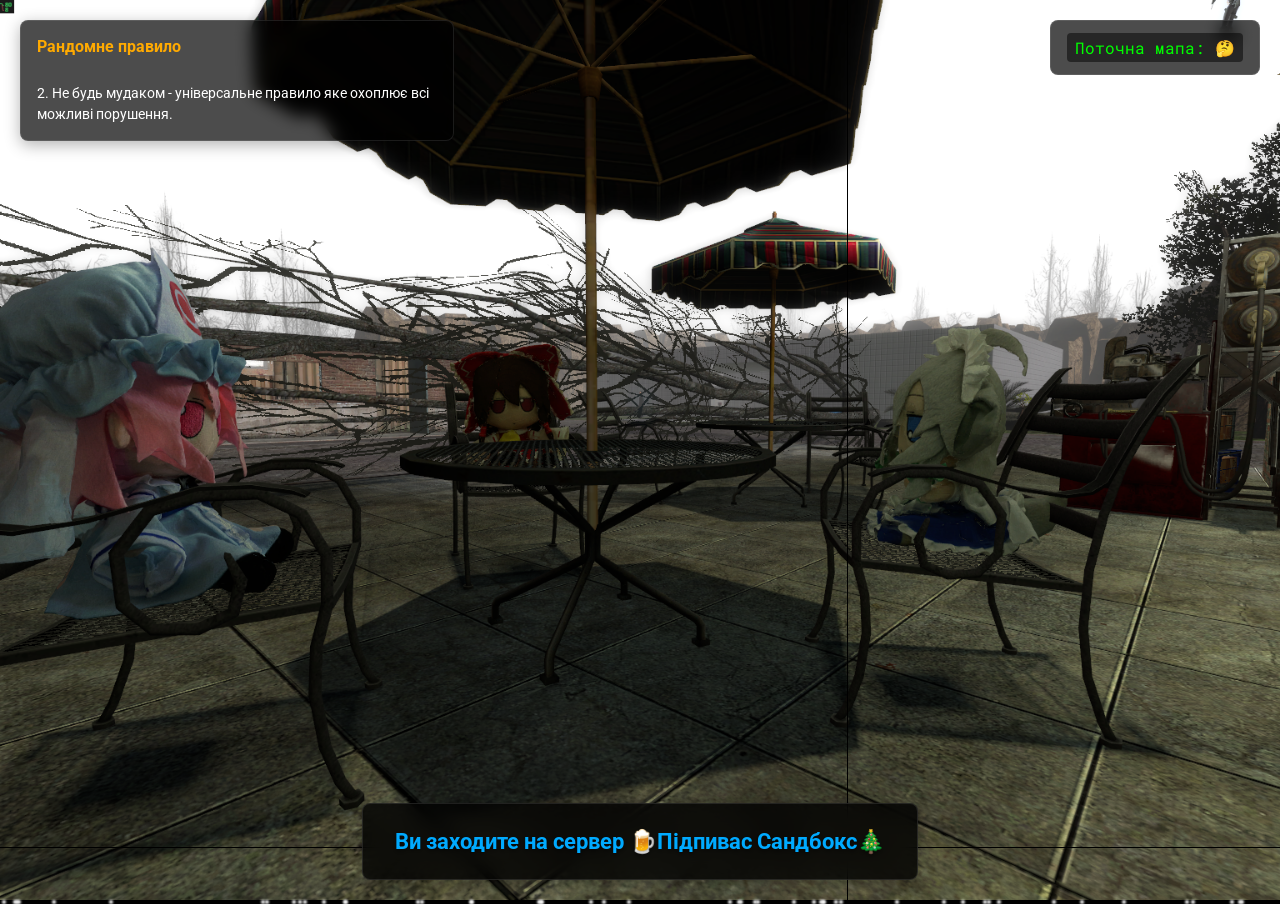
<file: index.html>
<!DOCTYPE html>
<html lang="uk">
<head>
    <meta charset="UTF-8">
    <meta http-equiv="X-UA-Compatible" content="IE=edge">
    <meta name="viewport" content="width=device-width, initial-scale=1.0">
    <title>Loading Screen</title>
    <!-- import fonts -->
    <link rel="preconnect" href="https://fonts.googleapis.com">
    <link rel="preconnect" href="https://fonts.gstatic.com" crossorigin>
    <link href="https://fonts.googleapis.com/css2?family=Roboto:ital,wght@0,400;0,700;1,400;1,700&display=swap" rel="stylesheet">
    <link href="https://fonts.googleapis.com/css2?family=Roboto+Mono&display=swap" rel="stylesheet">
    <!-- import styles -->
    <style>
        @keyframes screenturn {
            from {
                transform: scale(1) rotate(0deg);
            }
            to {
                transform: scale(1.2) rotate(5deg);
            }
        }

        body {
            margin: 0;
            padding: 0;
            background-color: black;
            font-family: 'Roboto', sans-serif;
            overflow: hidden;
        }

        code {
            font-family: 'Roboto Mono', monospace;
            padding: 2px 4px;
            background-color: rgba(0,0,0, 0.25);
            border-radius: 4px;
        }

        #content {
            position: relative;
            width: 100vw;
            height: 100vh;
            display: flex;
            flex-direction: column;
            justify-content: space-between;
            color: white;
        }

        #screenbg {
            position: fixed;
            left: 0;
            top: 0;
            width: 100%;
            height: 100%;
            object-fit: cover;
            z-index: -1;
            animation-name: screenturn;
            animation-duration: 10s;
            animation-timing-function: linear;
            animation-iteration-count: infinite;
        }

        .stats {
            position: absolute;
            top: 20px;
            right: 20px;
            padding: 1em;
            background-color: rgba(0, 0, 0, 0.7);
            backdrop-filter: blur(8px);
            border-radius: 8px;
            border: 1px solid rgba(255, 255, 255, 0.1);
        }

        #curmap {
            padding: 4px 8px;
            background-color: rgba(0,0,0, 0.5);
            border-radius: 4px;
            font-family: 'Roboto Mono', monospace;
            color: #00ff00;
        }

        .rules {
            position: absolute;
            top: 20px;
            left: 20px;
            padding: 1em;
            background-color: rgba(0, 0, 0, 0.7);
            backdrop-filter: blur(8px);
            border-radius: 8px;
            border: 1px solid rgba(255, 255, 255, 0.1);
            max-width: 400px;
            box-shadow: 0 4px 16px rgba(0, 0, 0, 0.3);
        }

        .rules b {
            font-size: 1em;
            color: #ffaa00;
            display: block;
            margin-bottom: 8px;
        }

        #random_rule {
            font-size: 0.9em;
            line-height: 1.3;
            color: #ffffff;
        }

        .bottom {
            position: absolute;
            bottom: 20px;
            left: 50%;
            transform: translateX(-50%);
            padding: 1.5em 2em;
            background-color: rgba(0, 0, 0, 0.8);
            backdrop-filter: blur(10px);
            border-radius: 8px;
            border: 1px solid rgba(255, 255, 255, 0.1);
            box-shadow: 0 4px 16px rgba(0, 0, 0, 0.3);
        }

        .title {
            font-size: 1.4em;
            font-weight: bold;
            color: #00aaff;
            text-align: center;
            text-shadow: 0 2px 4px rgba(0, 0, 0, 0.5);
        }

        .snowflake {
            position: absolute;
            width: 4px;
            height: 4px;
            background: white;
            border-radius: 50%;
            filter: blur(1px);
            animation: fall linear infinite;
            pointer-events: none;
        }

        @keyframes fall {
            from {
                top: -10px;
                opacity: 1;
            }
            to {
                top: 100vh;
                opacity: 0;
            }
        }
    </style>
</head>
<body>
    <div id="content">
        <img id="screenbg" src="" alt="background">
        <div class="stats">
            <span id="curmap">Поточна мапа: 🤔</span>
        </div>
        <div class="rules">
            <b>Рандомне правило</b><br>
            <span id="random_rule">якесь рандомне правило</span>
        </div>
        <div class="bottom">
            <div class="title">Ви заходите на сервер 🍺Підпивас Сандбокс🎄</div>
        </div>
    </div>
    <!--
    <audio id="bgmusic" autoplay loop volume="0.5">
        <source src="music.mp3" type="audio/mpeg">
        Ваш браузер не підтримує аудіо елемент.
    </audio>
    -->
    <script>

        var screenshots = [
          


        "https://zenius07.github.io/sigma/papka/1.jpg",
        "https://zenius07.github.io/sigma/papka/2.jpg",
        "https://zenius07.github.io/sigma/papka/3.jpg",
        "https://zenius07.github.io/sigma/papka/4.jpg",
        "https://zenius07.github.io/sigma/papka/5.jpg",
        "https://zenius07.github.io/sigma/papka/6.jpg",
        "https://zenius07.github.io/sigma/papka/7.jpg",
        "https://zenius07.github.io/sigma/papka/8.jpg",
        "https://zenius07.github.io/sigma/papka/9.png",
        "https://zenius07.github.io/sigma/papka/10.png",
        "https://zenius07.github.io/sigma/papka/11.jpg",
        "https://zenius07.github.io/sigma/papka/12.png",
        "https://zenius07.github.io/sigma/papka/13.png",
        "https://zenius07.github.io/sigma/papka/14.png",
        "https://zenius07.github.io/sigma/papka/15.png",
        "https://zenius07.github.io/sigma/papka/16.png",
        "https://zenius07.github.io/sigma/papka/17.png",
        "https://zenius07.github.io/sigma/papka/18.png",
        "https://zenius07.github.io/sigma/papka/19.jpg",
        "https://zenius07.github.io/sigma/papka/20.jpg",
        "https://zenius07.github.io/sigma/papka/21.jpg",
        "https://zenius07.github.io/sigma/papka/22.jpg",
        "https://zenius07.github.io/sigma/papka/23.jpg",
        "https://zenius07.github.io/sigma/papka/24.jpg",
        "https://zenius07.github.io/sigma/papka/25.jpg",
        "https://zenius07.github.io/sigma/papka/26.jpg",
        "https://zenius07.github.io/sigma/papka/27.jpg",
        "https://zenius07.github.io/sigma/papka/28.png",


        ];

        var rules = [
            "1. Останнє слово за адміністрацією, у спірних ситуаціях адміністрація має вирішальне слово.",
            "2. Не будь мудаком - універсальне правило яке охоплює всі можливі порушення.",
            "3. Проп-пуш, проп-блок заборонено, використовуйте кейпади або пропи які можливо зруйнувати вибухівкою.",
            "4. Чіти, E2 ВХ, Е2 Радари, Pac3 абуз і подібна перевага над іншими гравцями заборонена.",
            "5. Не заважайте білдерам будувати або ж будучи білдером не заважайте гравцям в пвп.",
            "6. Заборонена нечесна перевага над іншими, наприклад турелі які вбивають моментально, вайр мод побудови проти яких неможливо виграти і т.п.",
            "7. Якщо ви будуєте базу, до неї повинен бути прийнамні 1 спосіб адекватно потрапити, наприклад пропи які можно зламати вибухівкою або кейпади які відкривають двері на тривалий час (не на 1 секунду)."
        ];

        setInterval(setBackground, 3000);
        function setBackground() {
            var selected_screenshot = screenshots[Math.floor(Math.random() * screenshots.length)];
            document.getElementById("screenbg").src = selected_screenshot;
        }

        setInterval(writeRandomRule, 15000);
        function writeRandomRule() {
            var selected_rule = rules[Math.floor(Math.random() * rules.length)];
            document.getElementById("random_rule").innerHTML = selected_rule;
        }
        
        function GameDetails( servername, serverurl, mapname, maxplayers, steamid, gamemode, volume, language ) {
            document.getElementById("curmap").innerHTML = "Поточна мапа: " + mapname;
        }
        
        // Створення сніжинок
        for (let i = 0; i < 50; i++) {
            let snow = document.createElement('div');
            snow.className = 'snowflake';
            snow.style.left = Math.random() * 100 + '%';
            snow.style.animationDuration = (Math.random() * 5 + 5) + 's';
            snow.style.animationDelay = Math.random() * 5 + 's';
            document.body.appendChild(snow);
        }

        
        // Встановлення гучності музики
        //document.getElementById('bgmusic').volume = 0.5;
        
        
        setBackground();
        writeRandomRule();
        
    </script>
</body>
</html>
</file>
